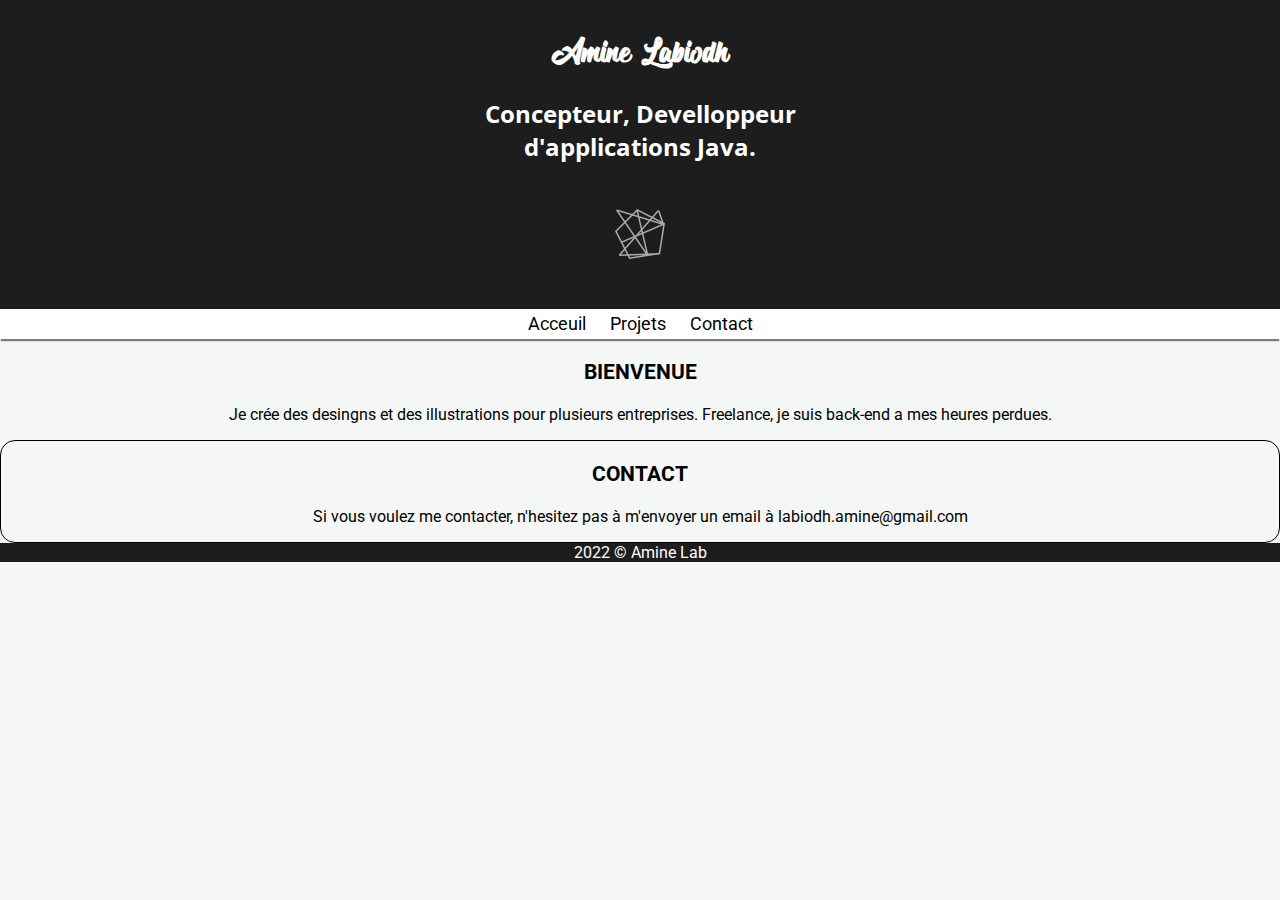
<file: index.html>
<!DOCTYPE html>

<html>

<head>
    <meta charset="utf-8" />
    <link href="https://fonts.googleapis.com/css2?family=Open+Sans&family=Roboto:wght@300;400&display=swap"
        rel="stylesheet">
    <link rel='stylesheet' type='text/css' media='screen' href='design/default.css'>
    <title>Amine | Graphic Designer</title>

</head>

<body>
    <!--ENTETE-->
    <header>
        <!-- NOM PRENOM -->
        <h1>Amine Labiodh</h1>

        <!-- STATUT  -->
        <h2>Concepteur, Develloppeur d'applications Java.</h2>

        <!-- LOGO -->
        <figure>
            <img src="pictures/logo.png" alt="logo" id="logo">
        </figure>
    </header>
    <!-- MENU -->
    <nav>
        <ul>
            <li><a href="index.html" title="Aller a l'acceuil" target="_blank">Acceuil</a> </li>
            <li><a href="#projet">Projets</a></li>
            <li><a href="#contact"> Contact</a></li>
        </ul>
    </nav>

    <!-- <em> </em> : pour les elements un peu importants -->
    <!-- strong : les elements importants -->
    <!-- mark : marquer le texte (surligné...) -->
    <!-- i : pour italique -->
    <!-- b : pour gras -->
    <!-- u : pour souligner -->

    <!--PRESENTATION-->
    <section class="bienvenue">
        <!-- DESCRIPTION -->
        <h3>BIENVENUE</h3>
        <p>Je crée des desingns et des illustrations
            pour plusieurs entreprises. Freelance,
            je suis back-end a mes heures perdues.</p>






    </section>
    <section id="contact">
        <h3>CONTACT</h3>
        <P>Si vous voulez me contacter, n'hesitez pas à m'envoyer un email à <a href="mailto: labiodh.amine@gmail.com">
                labiodh.amine@gmail.com</a></P>
    </section>
    <footer>
        <span>2022 &copy; Amine Lab </span>
    </footer>



</body>

</html>
</file>
<file: design/default.css>
/************ TAILLE DE LA POLICE ***********************
-> Une taille absolue
    - Ne prend pas en considération l'utilisateur.
    - Elle est en Pixel (px)

-> Une taille relative
    - Prend en considération l'utilisateur.
    - 1) on utilise des "words"
        - xx-small
        - x-small
        - small
        - medium
        - large
        - x-large
        - xx-large

    - 2) on utilise "em"  
        - 1 en <=> taille normal selon l'élément   
*/
/*  ************** STYLE DE A POLICE **********************
    - Pour ajouter une police personalisé on peut la télécharger comme sur "dafont.com"
    - Des services propre à cette fonction (google font).
    */

/*   **************LARGEUR ET HAUTEUR****************************
    - Pour gerer la larguer on utilise width : qui est soit en px soit en %.
    - Pour la hauteur on utilise height : qui elle aussi est en px ou en %.
    */

/* *******MARGES***********
    - Marge interne -> padding
    - Marge externe -> margin
    */


/*   *************** LES POSITIONNEMENS***********************
    - Le positionnement absolue (absolute) permet de placer un élément a n'importe quel endroit.

    - Le positionnement fixe permet (fixed) de placer un élément à un endroit fixe tout le temps.

    - Le positionnement relatif (relative) permet de décaler un élément par rappot a sa position de base.
    */



#logo {
    margin-top: 30px;
    width: 50px;
}

h1 {
    font-family: "theblackliste";
    margin-top: 0;
    padding-top: 30px;


    /* opacity: 1;  */
    /* opacity permet de rendre transparent un element */
}

/* h1:hover

  hover permet de controller l'element lorsque la souris pointe deçu
    {
    color: red;

} */

/*h1:active

 active permet de controller l'élément lorsque l'on click deçu
    {
    color: green;
} */

h2 {
    font-family: 'Open Sans', sans-serif;
    font-size: 1.5em;
    width: 400px;
    margin: auto;
    



}

h3 {
    font-size: 1.3em;
}

p {
    /* text-align: justify; */
}

body {
    font-family: 'Roboto', sans-serif;
    background-color: #f4f7f6;
    margin: 0;
}

header {
    text-align: center;
    background-color: #1d1d1d;
    color: white;
    padding-bottom: 30px;


}

section {
    text-align: center;
}


a {
    text-decoration: none;
    color: black;

}

/* a:focus {
    focus est utilisé pour changé l'element lorsque l'on se pose deçu
    color: red;
}
*/

/*a:visited {
    visited change l'element qu'on a deja consulté
    color: blue;
}
*/
ul {
    padding: 0%;
    display: inline;

}

nav {
    text-align: center;
    background: white;
    box-shadow: 0px 3px 1px -1px rgba(0, 0, 0, 0.5);
    font-size: 1.1em;
    padding: 5px;

}

li {
    list-style-type: none;
    display: inline;
    margin: 10px;
}

li:hover {
    font-weight: bold;

}

footer {
    background: #1d1d1d;
    color: white;
    text-align: center;
}

/* ID */
#contact {
    border: 1px black solid;
    border-radius: 15px;
}

* {
    box-sizing: border-box;
    /* La taille de la boite c'est la bordure de la boite */
}

/* Polices */
@font-face {
    font-family: "theblackliste";
    src: url('../src/the_blacklist/theblacklist.ttf.ttf') format("truetype");
}
</file>
